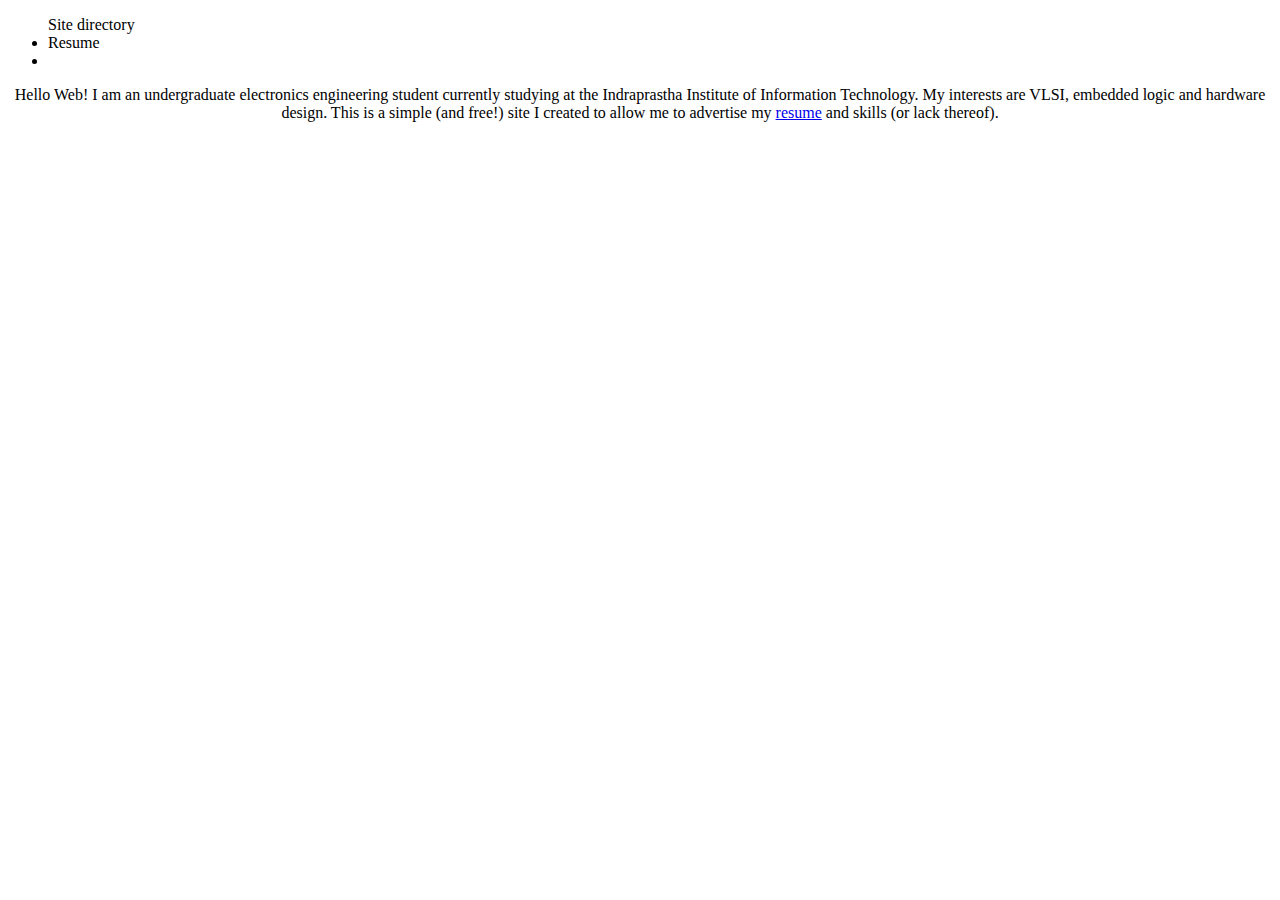
<file: index.html>
<!DOCTYPE html>
<html>
<head>
	<title>Home</title>
</head>
<body>
	<ul>Site directory
		<li>Resume
		<li>
	</ul>
	<center>
		<p>
		Hello Web!
		I am an undergraduate electronics engineering student currently studying at the Indraprastha Institute of Information Technology. My interests are VLSI, embedded logic and hardware design.
		This is a simple (and free!) site I created to allow me to advertise my <a href="res.pdf">resume</a> and skills (or lack thereof).
		</p>
	</center>
</body>
</html>
</file>
